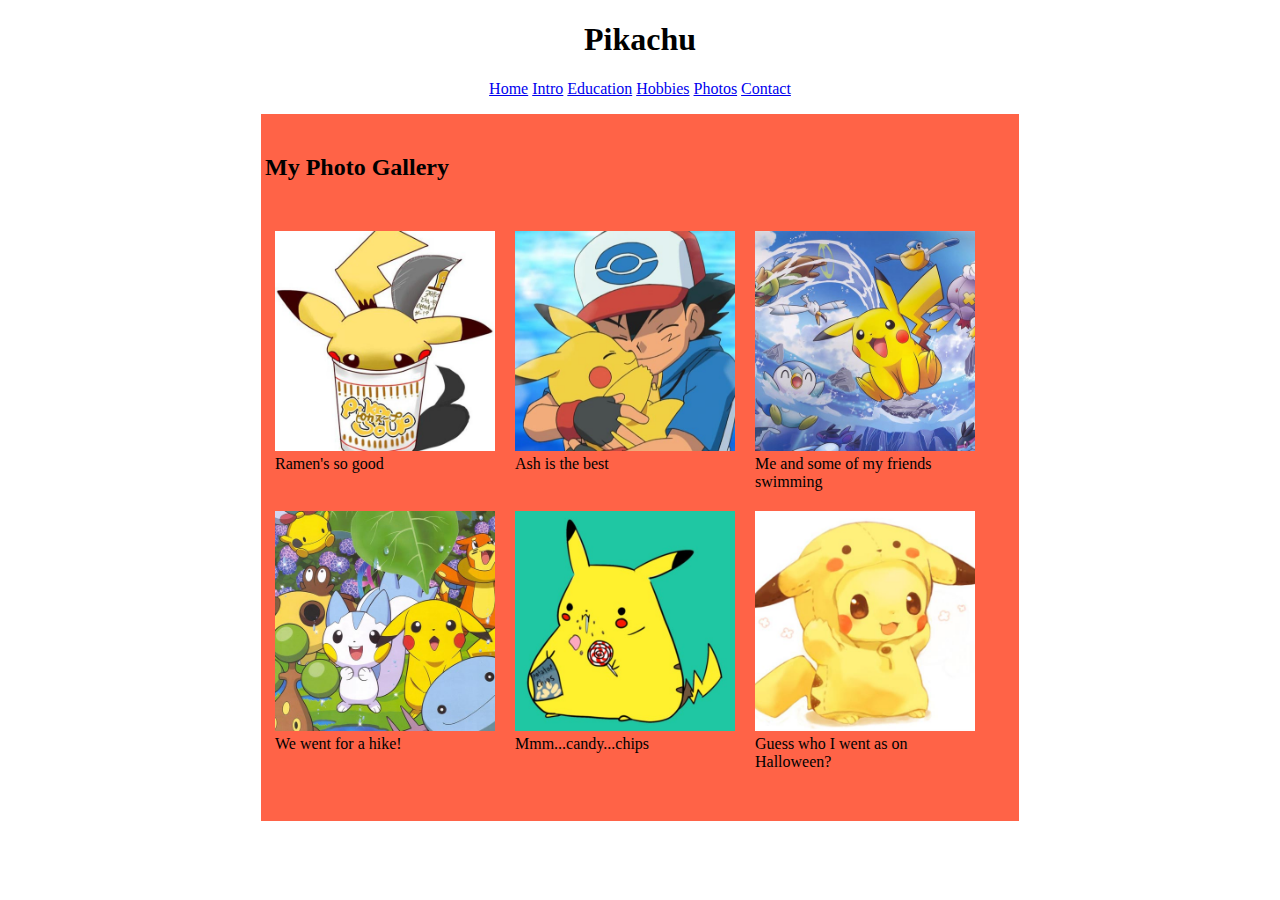
<file: photos.html>
<!DOCTYPE html>
<html>
  <head>
    <meta charset="UTF-8">
    <title>Photos | Pikachu</title>
    <style>
      article {
        text-align: center;
      }

      nav ul {
        padding-left: 0;
      }

      nav li {
        display: inline-block;
      }

      figure img {
        width: 100%;
        height: auto;
      }

      main {
        width: 750px;
        background-color: tomato;
        margin: auto;
        overflow: hidden;
        padding: 20px 4px;
      }

      figure {
        float: left;
        width: 220px;
        margin: 10px
      }

      section {
        overflow: hidden;
        padding: 20px 0;
      }
    </style>

  </head>
  <body>
    <article>
      <h1>Pikachu</h1>
      <nav>
        <ul>
          <li>
            <a href="index.html#">Home</a>
          </li>
          <li>
            <a href="index.html#intro">Intro</a>
          </li>
          <li>
            <a href="index.html#education">Education</a>
          </li>
          <li>
            <a href="index.html#hobbies">Hobbies</a>
          </li>
          <li>
            <a href="#">Photos</a>
          </li>
          <li>
            <a href="index.html#contact">Contact</a>
          </li>
        </ul>
      </nav>
    </article>

    <main class="gallery">
      <h2>My Photo Gallery</h2>
      <section>
        <figure>
          <img src="images/ramen-cup.jpg" alt="ramen">
          <figcaption>Ramen's so good</figcaption>
        </figure>
        <figure>
          <img src="images/with-ash.jpg" alt="Ash">
          <figcaption>Ash is the best</figcaption>
        </figure>
        <figure>
          <img src="images/water-friends.jpg" alt="sea">
          <figcaption>Me and some of my friends swimming</figcaption>
        </figure>
        <figure>
          <img src="images/forest-friends.jpg" alt="forest">
          <figcaption>We went for a hike!</figcaption>
        </figure>
        <figure>
          <img src="images/snacks.jpg" alt="NOMS">
          <figcaption>Mmm...candy...chips</figcaption>
        </figure>
        <figure>
          <img src="images/costume.jpg" alt="Halloween">
          <figcaption>Guess who I went as on Halloween?</figcaption>
        </figure>
      </section>
    </main>
  </body>
</html>
</file>
